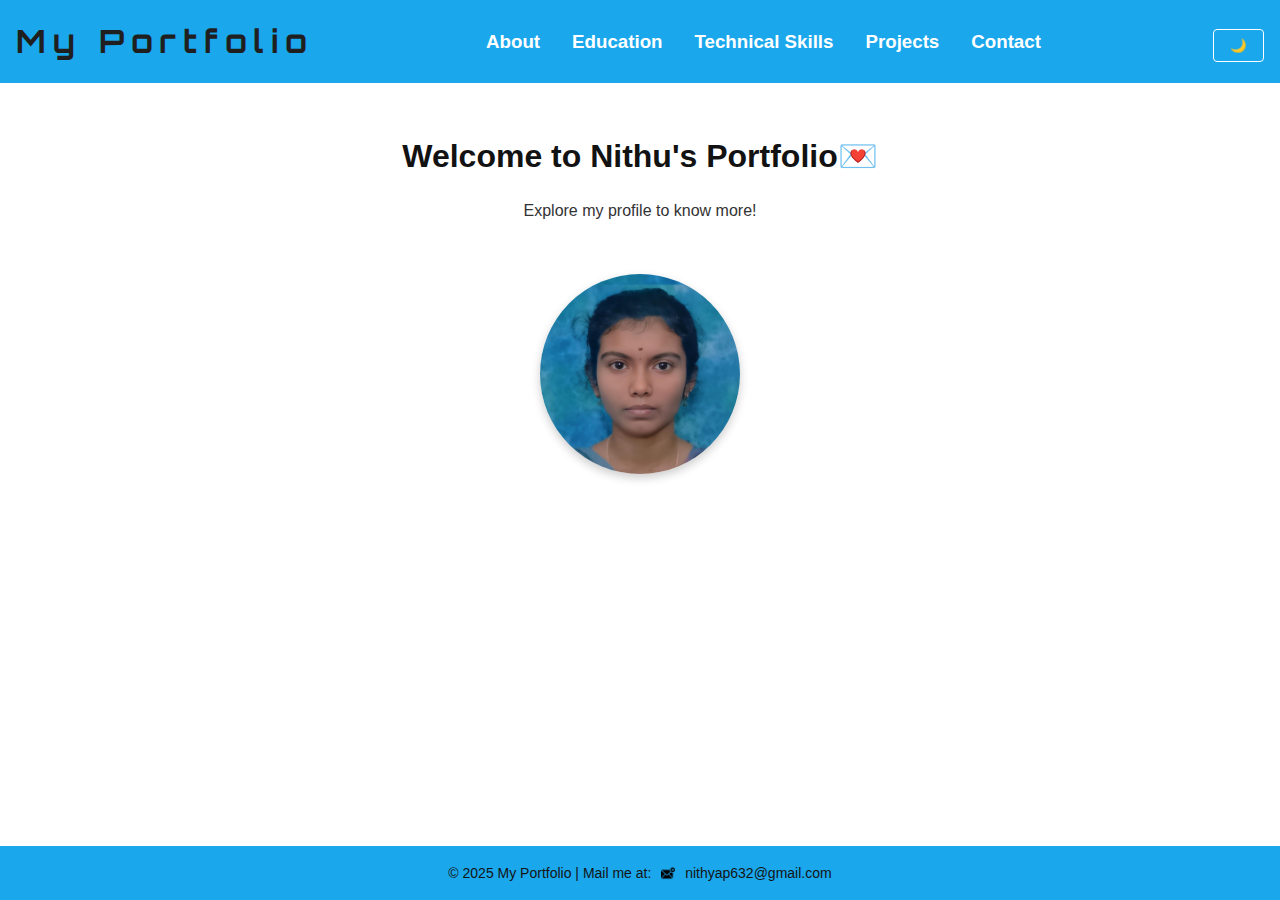
<file: index.html>
<!DOCTYPE html>
<html lang="en">
<head>
  <meta charset="UTF-8" />
  <meta name="viewport" content="width=device-width, initial-scale=1.0"/>
  <title>My Portfolio</title>
  <link rel="stylesheet" href="style.css" />
  <link href="https://fonts.googleapis.com/css2?family=Orbitron:wght@600&display=swap" rel="stylesheet">
</head>
<body>
  
  <div class="wrapper">

    <!-- ✅ Navbar -->
    <nav>
      <a href="#" class="logo">My Portfolio</a>
      <ul class="nav-links">
        <h3><li><a href="about.html">About</a></li></h3>
        <h3><li><a href="education.html">Education</a></li></h3>
        <h3><li><a href="technicalskills.html">Technical Skills</a></li></h3>
        <h3><li><a href="projects.html">Projects</a></li></h3>
        <h3><li><a href="contact.html">Contact</a></li></h3>
      </ul>

      <!-- ✅ Only One Toggle Button -->
      <button id="mode-toggle">🌙</button>
    </nav>

    <!-- ✅ Main Section -->
    <main>
      <section class="hero">
        <h1>Welcome to Nithu's Portfolio💌</h1>
        <p>Explore my profile to know more!</p>
        
        <img src="./myimg2.jpg" alt="Profile" class="hero-image">
        
      </section>
    </main>

    <!-- ✅ Footer -->
    <footer>
        <p class="footer-text">
          &copy; 2025 My Portfolio | Mail me at: 
          <img src="./mail-icon.png" class="mail-icon" alt="mail icon">  
          nithyap632@gmail.com
        </p>
    </footer>

  </div>

  <!-- ✅ JavaScript File -->
  <script src="script.js"></script>
</body>
</html>
</file>
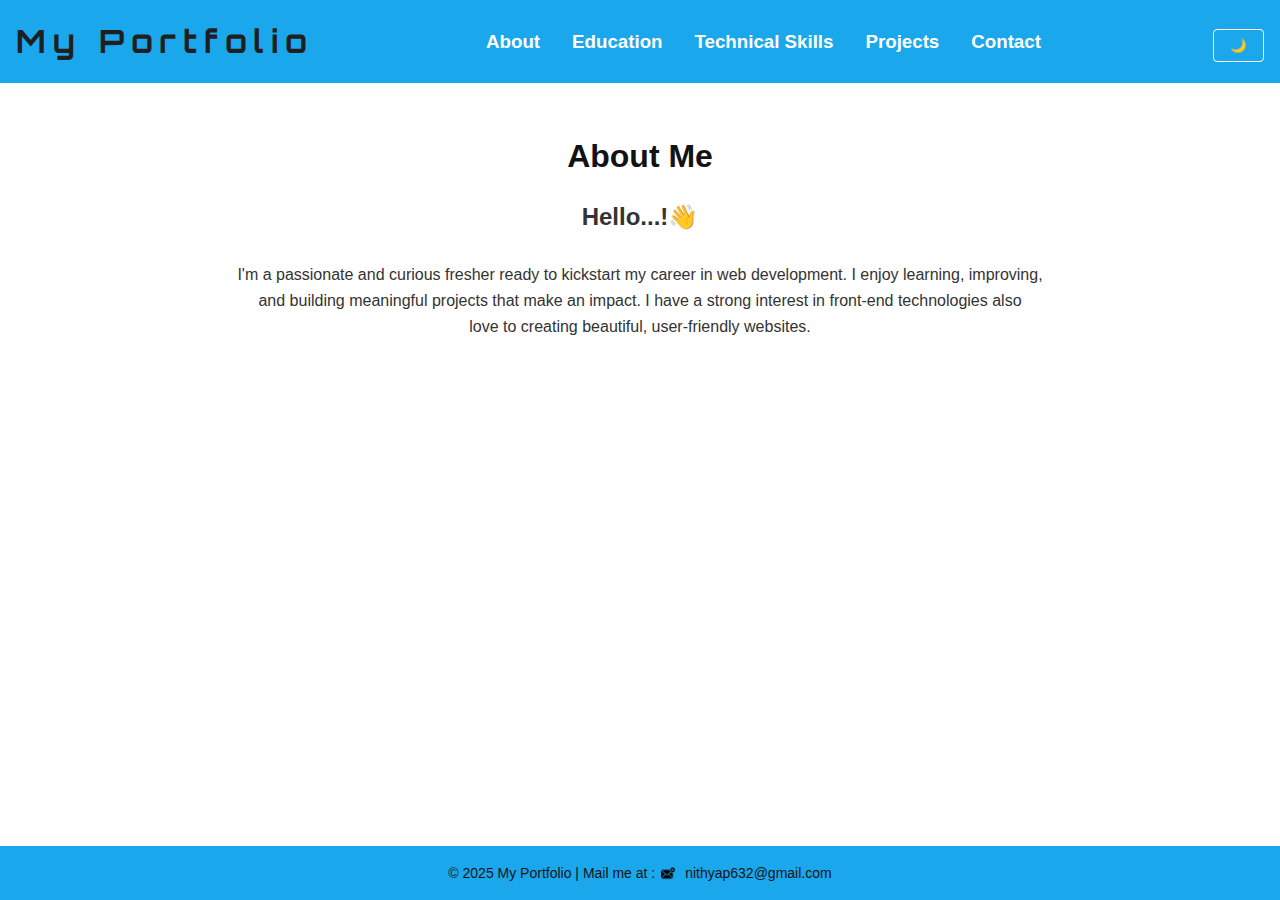
<file: about.html>
<!DOCTYPE html>
<html lang="en">
<head>
  <meta charset="UTF-8" />
  <meta name="viewport" content="width=device-width, initial-scale=1.0"/>
  <title>About Me</title>
  <link rel="stylesheet" href="style.css" />
  <link href="https://fonts.googleapis.com/css2?family=Orbitron:wght@600&display=swap" rel="stylesheet">

</head>
<body>
  <div class="wrapper"> <!-- ✅ Start wrapper -->

    <nav>
      <a href="#" class="logo">My Portfolio</a>
      <ul class="nav-links">
        <h3><li><a href="about.html">About</a></li></h3>
        <h3><li><a href="education.html">Education</a></li></h3>
        <h3><li><a href="skills.html">Technical Skills</a></li></h3>
        <h3><li><a href="projects.html">Projects</a></li></h3>
        <h3><li><a href="contact.html">Contact</a></li></h3>
      </ul>
      <button id="mode-toggle">🌙</button>
    </nav>

    <main> <!-- ✅ Use <main> for main content -->
      <section>
        <h1>About Me</h1>
        <h2>Hello...!👋</h2><br>
        <p>
          I'm a passionate and curious fresher ready to kickstart my career in web development. 
          I enjoy learning, improving, <br>and building meaningful projects that make an impact. 
          I have a strong interest in front-end technologies also <br>love to creating beautiful, user-friendly websites.
        </p>
      </section>
    </main>

    <footer>
      <p class="footer-text">
        &copy; 2025 My Portfolio | Mail me at :<img src="./mail-icon.png" class="mail-icon" alt="mail icon">  nithyap632@gmail.com
      </p>
    </footer>
  
  </div> <!-- ✅ End wrapper -->

  <script src="script.js"></script>
</body>
</html>
</file>
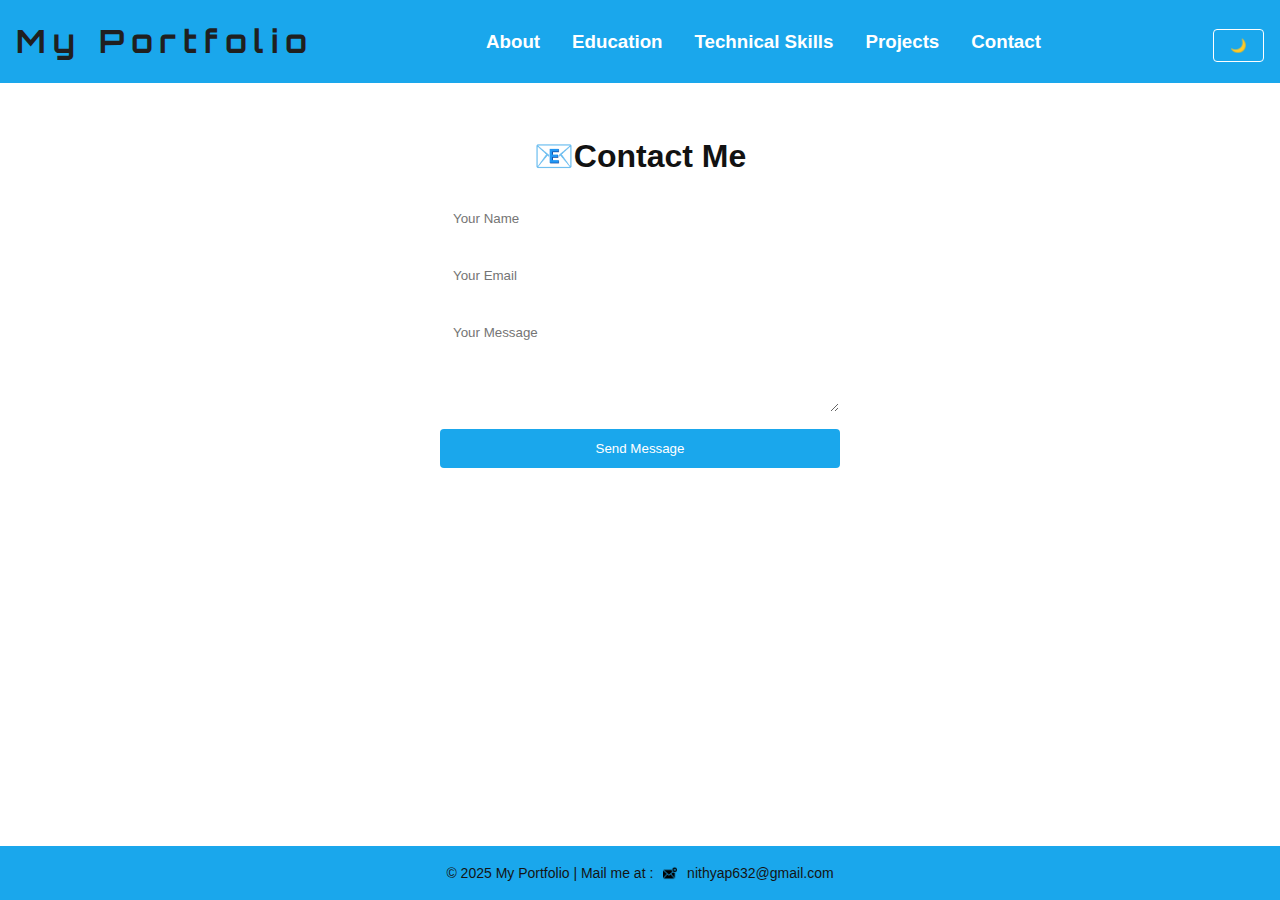
<file: contact.html>
<!DOCTYPE html>
<html lang="en">
<head>
  <meta charset="UTF-8" />
  <meta name="viewport" content="width=device-width, initial-scale=1.0"/>
  <title>Contact</title>
  <link rel="stylesheet" href="style.css" />
  <link href="https://fonts.googleapis.com/css2?family=Orbitron:wght@600&display=swap" rel="stylesheet">

</head>
<body>
  <div class="wrapper">

    <nav>
      <a href="#" class="logo">My Portfolio</a>
      <ul class="nav-links">
        <h3><li><a href="about.html">About</a></li></h3>
        <h3><li><a href="education.html">Education</a></li></h3>
        <h3><li><a href="skills.html">Technical Skills</a></li></h3>
        <h3><li><a href="projects.html">Projects</a></li></h3>
        <h3><li><a href="contact.html">Contact</a></li></h3></h3>
      </ul>
      <button id="mode-toggle">🌙</button>
    </nav>

    <main>
      <section>
        <h1>📧Contact Me</h1>
        <form id="contact-form">
          <input type="text" name="name" placeholder="Your Name" required />
          <input type="email" name="email" placeholder="Your Email" required />
          <textarea name="message" rows="5" placeholder="Your Message" required></textarea>
          <button type="submit">Send Message</button>
          <div id="form-status">Message sent successfully!</div>
        </form>
      </section>
    </main>

    <footer>
      <p class="footer-text">
        &copy; 2025 My Portfolio | Mail me at : <img src="./mail-icon.png" class="mail-icon" alt="mail icon">  nithyap632@gmail.com
      </p>
    </footer>

  </div>
  <script src="script.js"></script>
</body>
</html>
</file>
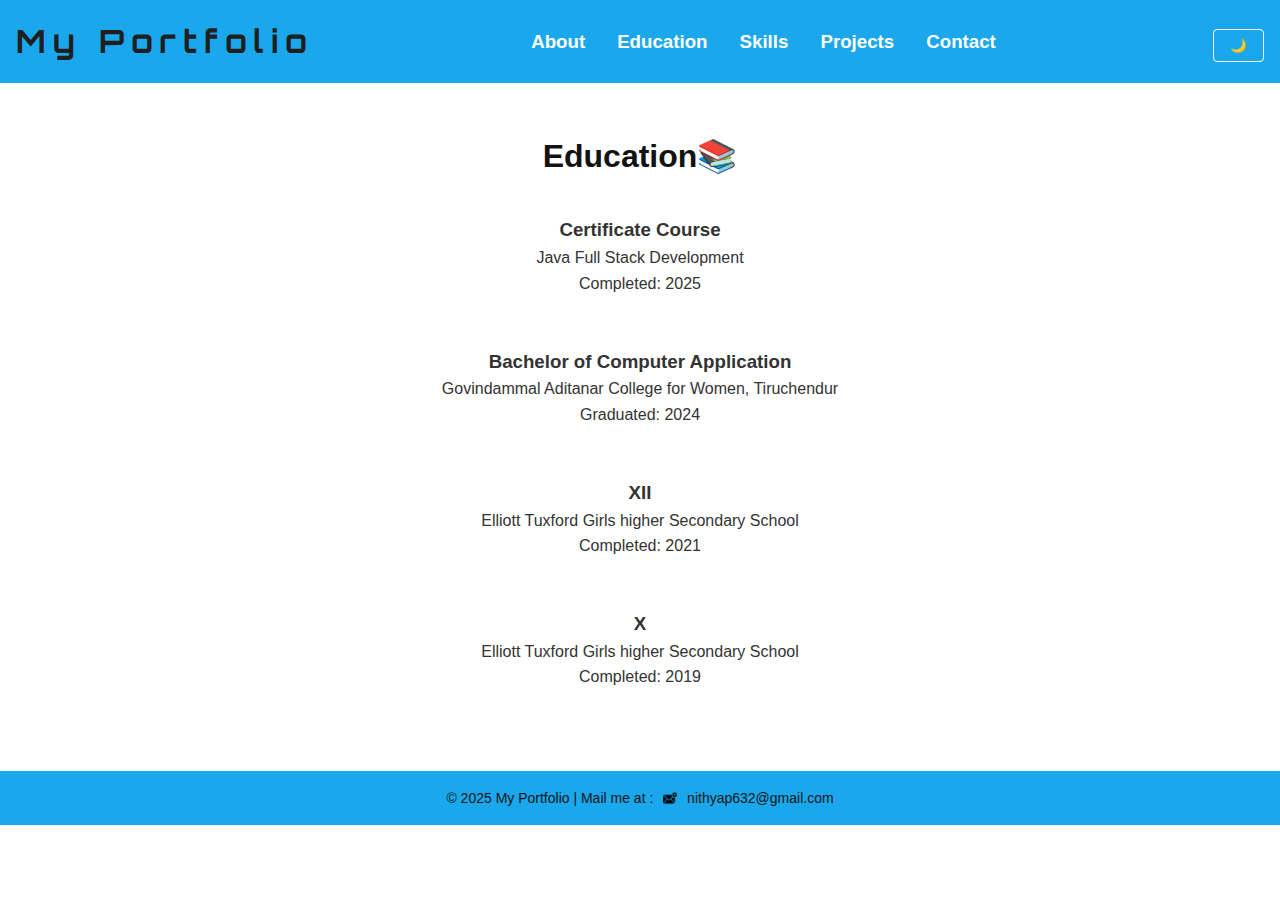
<file: education.html>
<!DOCTYPE html>
<html lang="en">
<head>
  <meta charset="UTF-8" />
  <meta name="viewport" content="width=device-width, initial-scale=1.0"/>
  <title>Education</title>
  <link rel="stylesheet" href="style.css" />
  <link href="https://fonts.googleapis.com/css2?family=Orbitron:wght@600&display=swap" rel="stylesheet">

</head>
<body>
  <nav>
    <a href="#" class="logo">My Portfolio</a>
    <ul class="nav-links">
      <h3><li><a href="about.html">About</a></li></h3>
      <h3><li><a href="education.html">Education</a></li></h3>
      <h3><li><a href="skills.html">Skills</a></li></h3>
      <h3><li><a href="projects.html">Projects</a></li></h3>
      <h3><li><a href="contact.html">Contact</a></li></h3>
    </ul>
    <button id="mode-toggle">🌙</button>
  </nav>

  <section>
    <h1>Education📚</h1>

    <div class="card">
        <h3>Certificate Course</h3>
        <p>Java Full Stack Development</p>
        <p>Completed: 2025</p>
      </div>

    <div class="card">
      <h3>Bachelor of Computer Application</h3>
      <p>Govindammal Aditanar College for Women, Tiruchendur</p>
      <p>Graduated: 2024</p>
    </div>

    <div class="card">
        <h3>XII</h3>
        <p>Elliott Tuxford Girls higher Secondary School</p>
        <p>Completed: 2021</p>
      </div>

      <div class="card">
        <h3>X</h3>
        <p>Elliott Tuxford Girls higher Secondary School</p>
        <p>Completed: 2019</p>
      </div>

  </section>

  <footer>
    <p class="footer-text">
      &copy; 2025 My Portfolio | Mail me at : <img src="./mail-icon.png" class="mail-icon" alt="mail icon">  nithyap632@gmail.com
    </p>
  </footer>

  <script src="script.js"></script>
</body>
</html>
</file>
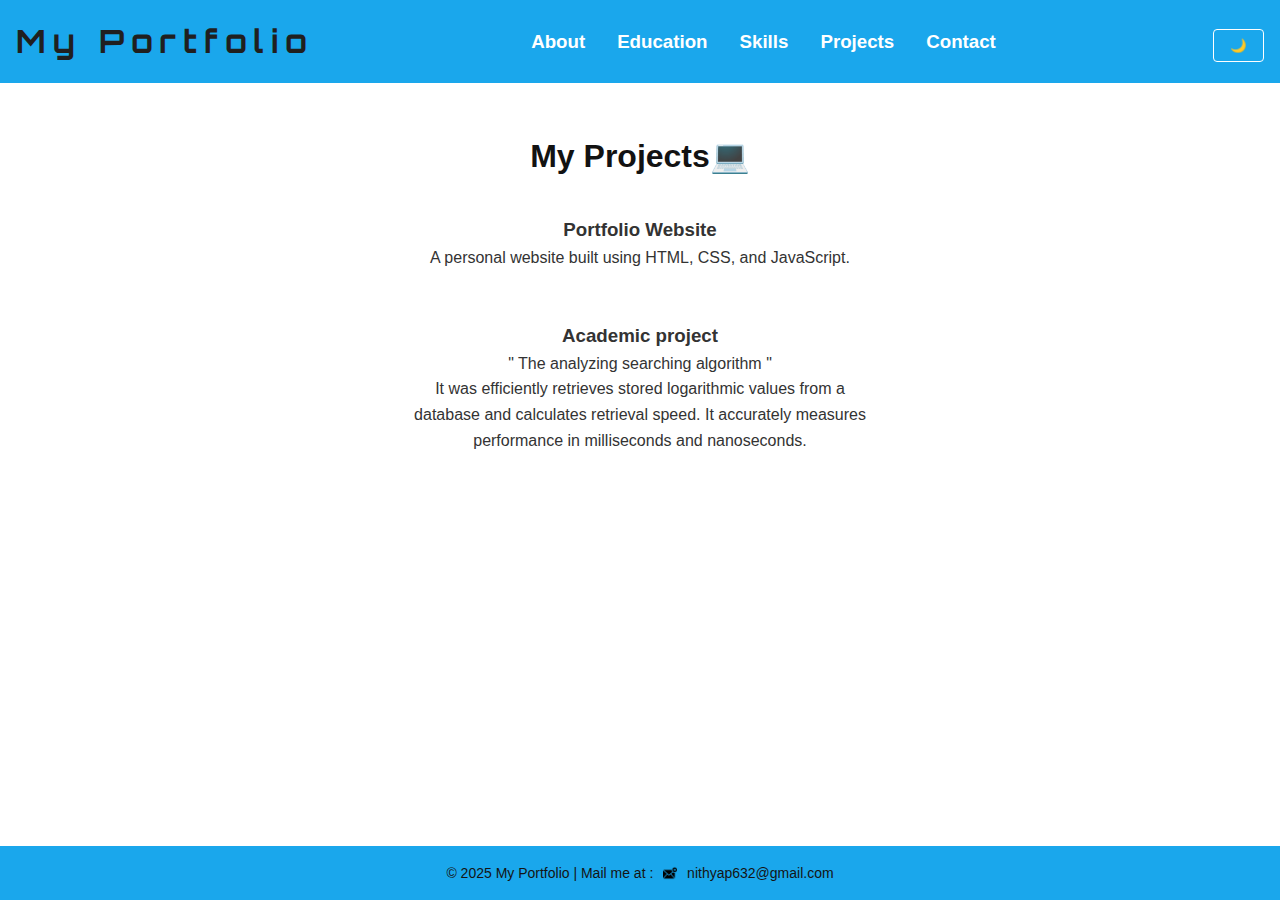
<file: projects.html>
<!DOCTYPE html>
<html lang="en">
<head>
  <meta charset="UTF-8" />
  <meta name="viewport" content="width=device-width, initial-scale=1.0"/>
  <title>Projects</title>
  <link rel="stylesheet" href="style.css" />
  <link href="https://fonts.googleapis.com/css2?family=Orbitron:wght@600&display=swap" rel="stylesheet">

</head>
<body>
  <div class="wrapper"> <!-- ✅ Start wrapper -->

    
<!-- Fisrt commit -->


    <nav>
      <a href="#" class="logo">My Portfolio</a>
      <ul class="nav-links">
        <h3><li><a href="about.html">About</a></li></h3>
        <h3><li><a href="education.html">Education</a></li></h3>
        <h3><li><a href="skills.html">Skills</a></li></h3>
        <h3><li><a href="projects.html">Projects</a></li></h3>
        <h3><li><a href="contact.html">Contact</a></li></h3>
      </ul>
      <button id="mode-toggle">🌙</button>
    </nav>

    <main> <!-- ✅ Wrap page content in <main> -->
      <section>
        <h1>My Projects💻</h1>

        <div class="card">
          <h3>Portfolio Website</h3>
          <p>A personal website built using HTML, CSS, and JavaScript.</p>
        </div>

        <div class="card">
          <h3>Academic project</h3>
          <p>" The analyzing searching algorithm "</p>
          <p>
            It was efficiently retrieves stored logarithmic values from a database and calculates retrieval speed. It accurately measures performance in milliseconds and nanoseconds.
          </p>
        </div>

        <!-- Add more projects as needed -->
      </section>
    </main>

    <footer>
      <p class="footer-text">
        &copy; 2025 My Portfolio | Mail me at : <img src="./mail-icon.png" class="mail-icon" alt="mail icon">  nithyap632@gmail.com
      </p>
    </footer>
  </div> <!-- ✅ End wrapper -->

  <script src="script.js"></script>
</body>
</html>
</file>
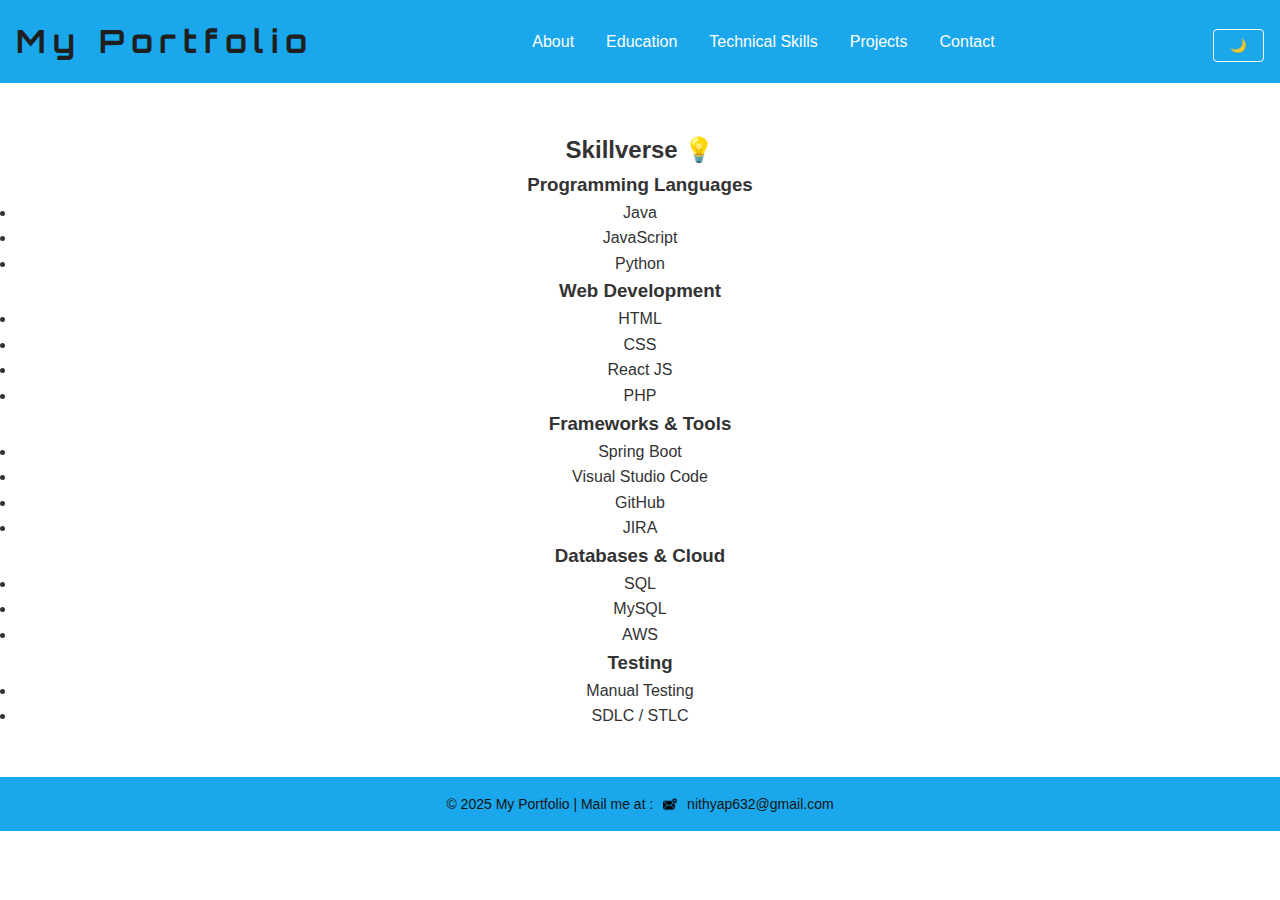
<file: skills.html>
<!DOCTYPE html>
<html lang="en">
<head>
  <meta charset="UTF-8" />
  <meta name="viewport" content="width=device-width, initial-scale=1.0"/>
  <title>Skills</title>
  <link rel="stylesheet" href="style.css" />
  <link href="https://fonts.googleapis.com/css2?family=Orbitron:wght@600&display=swap" rel="stylesheet">
</head>
<body>
  <div class="wrapper">

    <!-- Navigation -->
    <nav>
      <a href="#" class="logo">My Portfolio</a>
      <ul class="nav-links">
        <li><a href="about.html">About</a></li>
        <li><a href="education.html">Education</a></li>
        <li><a href="technicalskills.html">Technical Skills</a></li>
        <li><a href="projects.html">Projects</a></li>
        <li><a href="contact.html">Contact</a></li>
      </ul>
      <button id="mode-toggle">🌙</button>
    </nav>

    <!-- Main Content -->
    <center>
    <main>
      <section id="skills">
        <h2>Skillverse 💡</h2>

            <h3>Programming Languages</h3>
            <ul>
              <li>Java</li>
              <li>JavaScript</li>
              <li>Python</li>
            </ul>

            <h3>Web Development</h3>
            <ul>
              <li>HTML</li>
              <li>CSS</li>
              <li>React JS</li>
              <li>PHP</li>
            </ul>

            <h3>Frameworks & Tools</h3>
            <ul>
              <li>Spring Boot</li>
              <li>Visual Studio Code</li>
              <li>GitHub</li>
              <li>JIRA</li>
            </ul>

            <h3>Databases & Cloud</h3>
            <ul>
              <li>SQL</li>
              <li>MySQL</li>
              <li>AWS</li>
            </ul>
          
            <h3>Testing</h3>
            <ul>
              <li>Manual Testing</li>
              <li>SDLC / STLC</li>
            </ul>
         
      </section>
    </main>
    </center>
    
    <!-- Footer -->
    <footer>
      <p class="footer-text">
        &copy; 2025 My Portfolio | Mail me at : 
        <img src="./mail-icon.png" class="mail-icon" alt="mail icon">  
        nithyap632@gmail.com
      </p>
    </footer>

  </div>
  <script src="script.js"></script>
</body>
</html>
</file>
<file: style.css>
/* === Global Styles === */
* {
  margin: 0;
  padding: 0;
  box-sizing: border-box;
}

html, body {
  height: 100%;
  font-family: 'Poppins', sans-serif;
  background: #fff;
  color: #333;
  line-height: 1.6;
  transition: background 0.3s, color 0.3s;
}

body.dark-mode {
  background: #121212;
  color: #fff;
}

/* === Layout Wrapper === */
.wrapper {
  display: flex;
  flex-direction: column;
  min-height: 100vh;
}

main {
  flex: 1;
}

/* === Container === */
.container {
  width: 90%;
  max-width: 1000px;
  margin: auto;
  padding: 2rem 0;
}

/* === Navbar === */
nav {
  background: #1AA7EC;
  color: #fff;
  padding: 1rem;
  display: flex;
  align-items: center;
  justify-content: space-between;
  flex-wrap: wrap;
}

.logo {
  font-family: 'Orbitron', sans-serif;
  font-size: 2rem;
  font-weight: bold;
  text-decoration: none;
  color: #201f1f;
  letter-spacing: 7px;
}

.nav-links {
  list-style: none;
  display: flex;
  gap: 2rem;
  flex-wrap: wrap;
}

.nav-links a {
  color: #fff;
  text-decoration: none;
}

#mode-toggle {
  background: transparent;
  color: #fff;
  border: 1px solid #fff;
  padding: 0.5rem 1rem;
  border-radius: 4px;
  cursor: pointer;
  transition: all 0.3s;
  margin-top: 0.5rem;
}

#mode-toggle:hover {
  background: #fff;
  color: #333;
}

/* === Hero & Sections === */
.hero, 
section {
  text-align: center;
  padding: 3rem 1rem;
  transition: background 0.3s, color 0.3s;
}

.hero {
  background: #fff;
}

body.dark-mode .hero {
  background: #1e1e1e;
}

.hero h1, 
h1 {
  font-size: 2rem;
  color: #121212;
  margin-bottom: 1rem;
}

body.dark-mode .hero h1,
body.dark-mode h1 {
  color: #fff;
}

.hero-image {
  display: block;
  margin: 50px auto 20px;
  width: 200px;
  height: 200px;
  border-radius: 50%;
  object-fit: cover;
  object-position: 70% 20%;
  box-shadow: 0 4px 10px rgba(0, 0, 0, 0.2);
}

/* === Card === */
.card {
  background: #fff;
  border: 1px solid #fff;
  padding: 1rem;
  border-radius: 4px;
  margin: 1rem auto;
  width: 200%;
  max-width: 500px;
}

body.dark-mode .card {
  background: #1e1e1e;
  border-color: #444;
}

/* === Technical Skills=== */
.skills {
  text-align: center;
  margin: 2rem auto;
}

.skill-list {
  display: flex;
  flex-direction: column;
  align-items: center;
  gap: 2rem; /* space between categories */
}

.skill-category {
  background: #555;
  color: #fff;
  font-weight: bold;
  padding: 0.6rem 1.5rem;
  border-radius: 30px;
  display: inline-block;
  margin-bottom: 1rem;
  font-size: 1.1rem;
  text-transform: uppercase;
}

.skill-group {
  display: flex;
  flex-direction: column;
  align-items: center;
  gap: 0.7rem; /* spacing between skills */
}

.skill {
  background: #1AA7EC;
  color: #000;
  padding: 0.5rem 1.2rem;
  border-radius: 20px;
  font-size: 0.95rem;
  font-weight: 500;
  min-width: 120px;
  text-align: center;
}


/* === Contact === */
form {
  max-width: 400px;
  margin: auto;
  display: flex;
  flex-direction: column;
  gap: 1rem;
}

input, 
textarea, 
button {
  padding: 0.75rem;
  border: 1px solid #fff;
  border-radius: 4px;
  font-family: inherit;
}

body.dark-mode input,
body.dark-mode textarea {
  background: #2a2a2a;
  color: #fff;
  border-color: #555;
}

button {
  background: #1AA7EC;
  color: #fff;
  border: none;
  cursor: pointer;
}

button:hover {
  background: #1AA7EC;
}

#form-status {
  color: green;
  font-size: 0.9rem;
  display: none;
  text-align: center;
  margin-top: 1rem;
  transition: opacity 0.3s ease;
}

#form-status.active {
  display: block;
}

/* === Footer === */
footer {
  text-align: center;
  padding: 1rem;
  background: #1AA7EC;
  color: rgb(28, 26, 26);
  font-size: 0.8rem;
}

.footer-text {
  text-align: center;
  font-size: 14px;
  color: #141414;
}

.mail-icon {
  width: 14px;
  height: 14px;
  position: relative;
  top: 2px;
  margin: 0 6px;
}

body.dark-mode section,
body.dark-mode .skills {
  background: #121212;
  color: #fff;
}

/* === Dark Mode === */
body.dark-mode .skill-category {
  background: #333;
  color: #fff;
}

body.dark-mode .skill {
  background: #1AA7EC; 
  color: #000;         
}

/* === Responsive === */
@media (max-width: 768px) {
  nav {
    flex-direction: column;
    align-items: flex-start;
  }

  .nav-links {
    flex-direction: column;
    width: 100%;
    gap: 0.5rem;
  }

  .card {
    max-width: 100%;
  }
}
</file>
